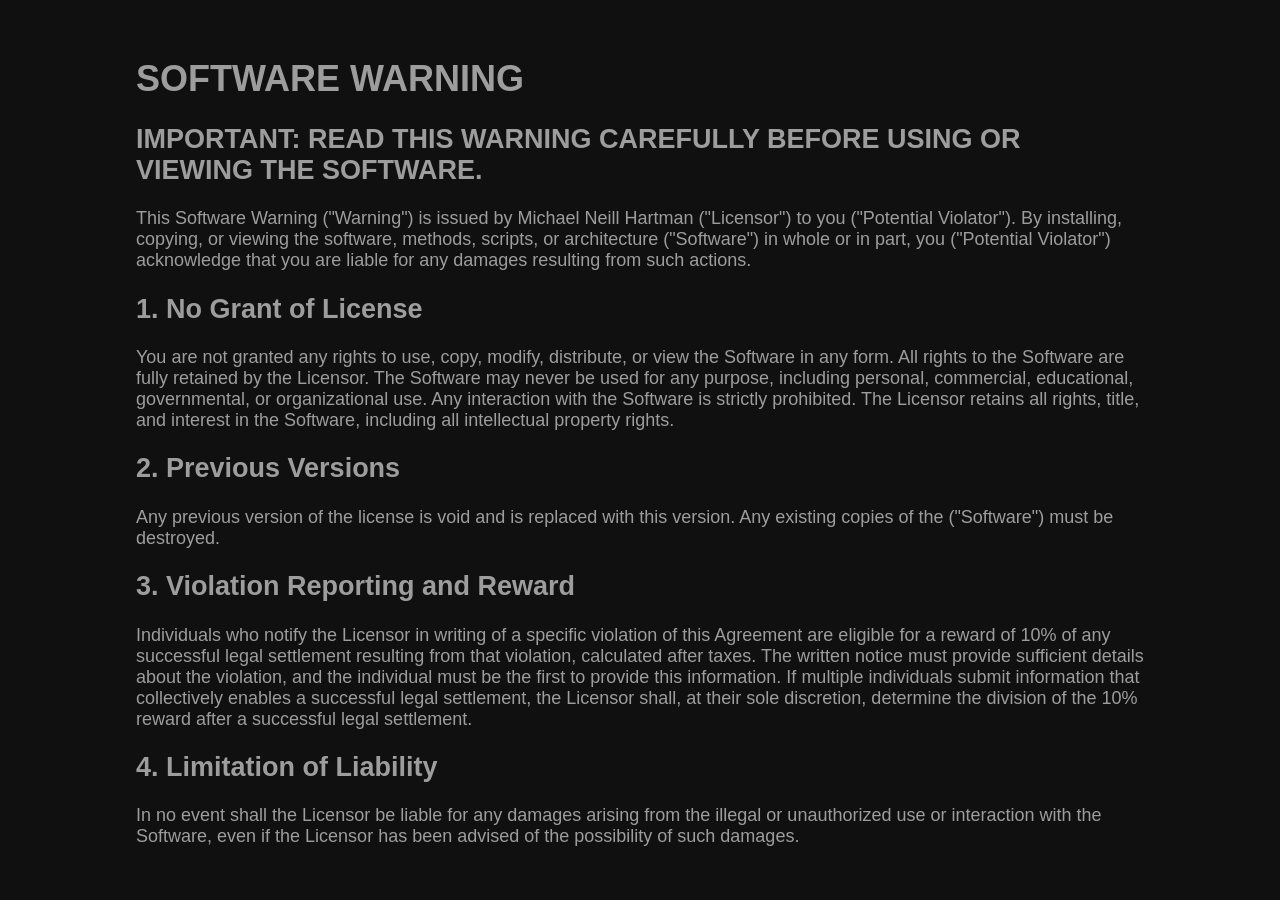
<file: index.html>
<!DOCTYPE html>
<html lang="en">
<head>
<meta charset="UTF-8">
<meta name="viewport" content="width=device-width, initial-scale=1.0">
<title>redirect</title>
<meta http-equiv="refresh" content="0; URL='mnh_license.html'" />
</head>
<body></body>
</html>
</file>
